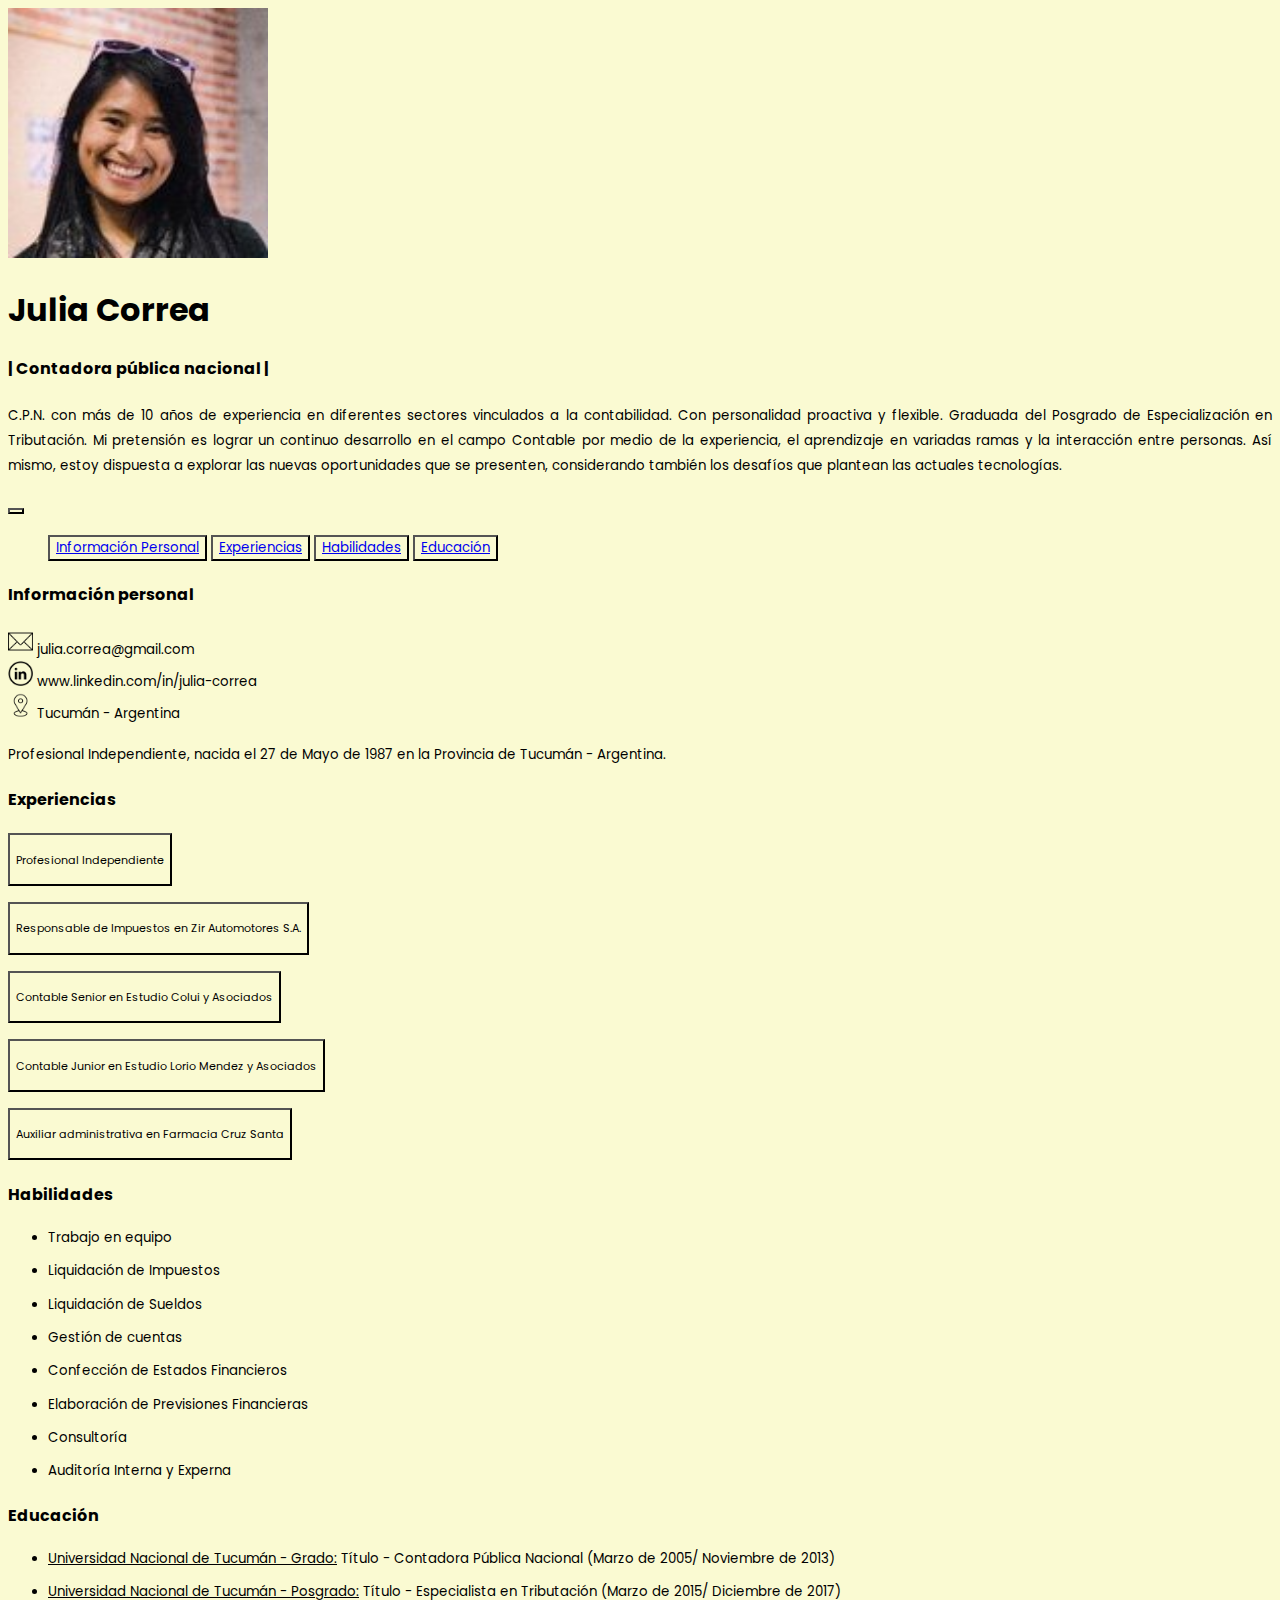
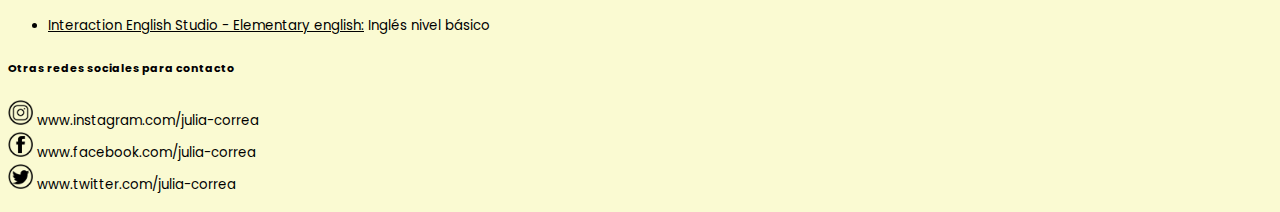
<file: index.html>
<!DOCTYPE html>
<html lang="es">
<head>
    <meta charset="UTF-8">
    <meta http-equiv="X-UA-Compatible" content="IE=edge">
    <meta name="viewport" content="width=device-width, initial-scale=1.0">
    <title>CV JULIA CORREA</title>
    <link href="https://cdn.jsdelivr.net/npm/bootstrap@5.0.2/dist/css/bootstrap.min.css" rel="stylesheet" integrity="sha384-EVSTQN3/azprG1Anm3QDgpJLIm9Nao0Yz1ztcQTwFspd3yD65VohhpuuCOmLASjC" crossorigin="anonymous">
    <link rel="stylesheet" type="text/css" href="index.css" />
    <link rel="preconnect" href="https://fonts.googleapis.com">
    <link rel="preconnect" href="https://fonts.gstatic.com" crossorigin>
    <link href="https://fonts.googleapis.com/css2?family=Poppins:wght@500&family=Roboto:ital,wght@1,300&display=swap" rel="stylesheet">
    <link rel="icon" type="image/x-icon" href="icono-correa.jpg">
    <!--Open Graph data-->
    <meta property="og:title" content="CV JULIA CORREA" />
    <meta property="og:type" content="profile" />
    <meta property="og:url" content=" http://www.example.com" /><!--Aquí va la URL donde estrá subido el CV-->
    <meta property="og:image" content=" C:\Users\mai_8\OneDrive\Escritorio\Mai\ENTREGA N°1 - CV HOYOS M\fotoperfil-julia.jpg" />
    <meta property="og:description" content="Detalle Profile C.P.N. Julia Correa" />
</head>
<body>
    <header>
        <div class="container-fluid" class="card mb-3" id="bloqueCabeza">
            <div class="row g-0">
                <div class="col-md-3 d-flex justify-content-center align-items-center p-3 border bg-light">
                    <section>
                        <img src="fotoperfil-julia.jpg" class="img-fluid rounded-0-start m-3" class="img-thumbnail" alt="Foto de perfil"
                        height="250px" width="260px">
                    </section>
                </div>
                <div class="col-md-9 d-flex justify-content-center align-items-center p-3 border bg-light">
                    <div class="card-body m-3">
                        <h1 class="text-uppercase" class="card-title">Julia Correa</h1>
                        <p></p> 
                        <h4 class="text-uppercase" class="card-text">|  Contadora pública nacional  |</h4>
                        <p></p>
                        <p class="card-text" id="formatoAcercade"><small class="text-muted">C.P.N. con más de 10 años de experiencia en diferentes sectores vinculados a la contabilidad. Con personalidad proactiva y flexible.
                        Graduada del Posgrado de Especialización en Tributación. 
                        Mi pretensión es lograr un continuo desarrollo en el campo Contable por medio de la experiencia, el aprendizaje en variadas ramas y la interacción entre personas. Así mismo, estoy dispuesta a explorar las nuevas oportunidades que se presenten, considerando también los desafíos que plantean las actuales tecnologías.</small></p>
                        <p></p>
                    </div>
                </div>
            </div>
        </div>
    </header>
    <section class="container-fluid" class="card mb-3" id="bloqueCuerpo">            
        <div class="row g-0">
            <div class="col-md-3 d-flex justify-content-center align-items-start p-3 border bg-light">
                <nav id="barraNavegacion">
                    <div class="navbar navbar-expand-md navbar-light d-flex flex-md-column">
                        <button 
                            class="navbar-toggler"
                            type="button"
                            data-bs-toggle="collapse"
                            data-bs-target="#navbarSupportedContent"
                            aria-controls="navbarSupportedContent"
                            aria-expanded="false"
                            aria-label="Togle Navigation"
                        >
                        <span class="navbar-toggler-icon"></span>
                        </button>
                        <div class="collapse navbar-collapse w-100" id="navbarSupportedContent">
                            <ul class="navbar-nav w-100 d-flex flex-md-column text-center d-grid gap-4">
                                <div class="d-grid gap-3 col-12 mx-auto">
                                    <button type="button" class="btn btn-md p-3 border bg-light rounded-0">
                                        <a href="#list-item-1" class="nav-link" aria-current="page">Información Personal</a>
                                    </button>
                                    <button type="button" class="btn btn-md p-3 border bg-light rounded-0">
                                        <a href="#list-item-2" class="nav-link">Experiencias</a>
                                    </button>
                                    <button type="button" class="btn btn-md p-3 border bg-light rounded-0">
                                        <a href="#list-item-3" class="nav-link">Habilidades</a>
                                    </button>
                                    <button type="button" class="btn btn-md p-3 border bg-light rounded-0">
                                        <a href="#list-item-4" class="nav-link">Educación</a>
                                    </button>
                                </div>
                            </ul>
                        </div>
                    </div>
                </nav>
            </div>
            <div class="col-md-9 d-flex p-3 border bg-light">
                <main class="card-body m-3" id="cuerpoTarjeta">
                    <div data-bs-spy="scroll" data-bs-target="#navbarSupportedContent" data-bs-offset="0" class="scrollspy-example" tabindex="0">
                        <h4 id="list-item-1">Información personal</h4>
                            <p><div class="row flex-row g-2">
                                <div class="col-md-4 flex-column d-flex justify-content-start align-self-center p-3 border bg-light">
                                    <span class="datosPersonales"><img src="icono-mail.png" class="img-fluid" class="rounded float-start" class="img-thumbnail" alt="Icono mail" 
                                        height="25px" width="25px"/><small class="text-muted">  julia.correa@gmail.com</small></span>
                                </div>
                                <div class="col-md-4 flex-column d-flex justify-content-start align-self-center p-3 border bg-light">
                                    <span class="datosPersonales"><img src="icono-linkedin.png" class="img-fluid" class="rounded float-start" class="img-thumbnail" alt="Icono Linkedin" 
                                        height="25px" width="25px"/><small class="text-muted">  www.linkedin.com/in/julia-correa</small></span>
                                </div> 
                                <div class="col-md-4 flex-column d-flex justify-content-start align-self-center p-3 border bg-light">
                                    <span class="datosPersonales"><img src="icono-ubicacion.png"  class="img-fluid" class="rounded float-start" class="img-thumbnail" alt="Icono ubicacion" 
                                         height="25px" width="25px"/><small class="text-muted">  Tucumán - Argentina</small></span>
                                </div>
                            </div></p>
                            <p class="card-text"><small class="text-muted">Profesional Independiente, nacida el 27 de Mayo de 1987 en la Provincia de Tucumán - Argentina.</small></p>
                        <h4 id="list-item-2">Experiencias</h4>
                            <div class="d-grid gap-2 col-md-6 mx-auto">
                                <button type="button" class="btn btn-md p-3 border bg-light rounded-0" id="botonExperienciauno">
                                    <p class="card-text"><small class="text-muted">Profesional Independiente</small>
                                </button>
                            </div>
                                <span class="ocultarContenido" id="parrafoExperienciauno">
                                    <p><small class="text-muted">Actualmente estoy ejerciendo de manera independiente asesorando y brindando servicios contables a Emprendedores y Pymes. Entre mis principales servicios se destacan los referidos a Impuestos, Sueldos, Auditoría, Análisis financieros y todo tipo de gestiones contables.</small></p>
                                </span>
                                    <p></p>
                            <div class="d-grid gap-2 col-md-6 mx-auto">
                                <button type="button" class="btn btn-md p-3 border bg-light rounded-0" id="botonExperienciados">
                                    <p class="card-text"><small class="text-muted">Responsable de Impuestos en Zir Automotores S.A.</small>
                                </button>
                            </div>
                                <span class="ocultarContenido" id="parrafoExperienciados">
                                    <p><small class="text-muted">Diseño e implementación de circuitos de administración y de facturación. Coordinación del equipo de trabajo. Administración de puntos de ventas. Proyecciones impositivas y previsionales. 
                                    Supervisión y control de liquidaciones de impuestos, de sueldos y previsionales. Control de retenciones. Confección de Balances y Files de Auditoría. Atención de Inspecciones.</small></p>
                                </span>
                                    <p></p>
                            <div class="d-grid gap-2 col-md-6 mx-auto">
                                <button type="button" class="btn btn-md p-3 border bg-light rounded-0" id="botonExperienciatres">
                                    <p class="card-text"><small class="text-muted">Contable Senior en Estudio Colui y Asociados</small>
                                </button>
                            </div>
                                <span class="ocultarContenido" id="parrafoExperienciatres">
                                    <p><small class="text-muted">Liquidación de Impuestos nacionales, provinciales y municipales. Presentación de regímenes de información. Liquidación de sueldos y cargas sociales. Auditoría de Estados Contables. Facturación, registraciones contables, conciliaciones de cuentas. Inventarios. Files de Auditoría. Atención de Inspecciones y trato personal directo con el cliente. Confección de planes de pago/moratorias.</small></p>
                                </span>
                                    <p></p> 
                            <div class="d-grid gap-2 col-md-6 mx-auto">   
                                <button type="button" class="btn btn-md p-3 border bg-light rounded-0" id="botonExperienciacuatro">
                                    <p class="card-text"><small class="text-muted">Contable Junior en Estudio Lorio Mendez y Asociados</small>
                                </button>
                            </div>
                                <span class="ocultarContenido" id="parrafoExperienciacuatro">
                                    <p><small class="text-muted">Auditoría externa e interna: análisis y control de cuentas, elaboración de papeles de trabajo y colaboración en la confección de Estados Contables. Registraciones contables, conciliaciones bancarias, control de liquidaciones de impuestos y de sueldos, devengamientos de impuestos y de sueldos.</small></p>
                                </span>
                                    <p></p>
                            <div class="d-grid gap-2 col-md-6 mx-auto">
                                <button type="button" class="btn btn-md p-3 border bg-light rounded-0" id="botonExperienciacinco">
                                    <p class="card-text"><small class="text-muted">Auxiliar administrativa en Farmacia Cruz Santa</small>
                                </button>
                            </div>
                                <span class="ocultarContenido" id="parrafoExperienciacinco">
                                    <p><small class="text-muted">Registración de comprobantes, confección de libros IVA, arqueos de caja, control de liquidaciones de sueldos, impuestos y de obras sociales. Pagos a proveedores, confección de circuitos de control interno de liquidaciones de tarjetas. Gestión de cuentas corrientes de clientes. Trámites varios (AFIP, Rentas, etc.).</small></p>
                                </span>
                                    <p></p>                                
                        <h4 id="list-item-3">Habilidades</h4>
                            <p>
                                <ul class="card-text"><small class="text-muted">
                                    <li>Trabajo en equipo</li>
                                        <p></p>
                                    <li>Liquidación de Impuestos</li>
                                        <p></p>
                                    <li>Liquidación de Sueldos</li>
                                        <p></p>
                                    <li>Gestión de cuentas</li>
                                        <p></p>
                                    <li>Confección de Estados Financieros</li>
                                        <p></p>
                                    <li>Elaboración de Previsiones Financieras</li>
                                        <p></p>
                                    <li>Consultoría</li>
                                        <p></p>
                                    <li>Auditoría Interna y Experna</li>
                                </small></ul>
                            </p>
                        <h4 id="list-item-4">Educación</h4>
                            <p>
                                <ul class="card-text"><small class="text-muted">
                                    <li><u>Universidad Nacional de Tucumán - Grado:</u> Título - Contadora Pública Nacional (Marzo de 2005/ Noviembre de 2013)</li>
                                        <p></p>
                                    <li><u>Universidad Nacional de Tucumán - Posgrado:</u> Título - Especialista en Tributación (Marzo de 2015/ Diciembre de 2017)</li>
                                        <p></p>
                                    <li><u>Interaction English Studio - Elementary english:</u> Inglés nivel básico</li>
                                </small></ul>
                            </p> 
                    </div>
                </main>
            </div>
        </div>    
    </section>
    <footer>
        <div class="container-fluid" class="card mb-3" id="bloquePie">
            <div class="row g-0">
                <div class="col-md-3 d-flex justify-content-center align-items-center p-3 border bg-light">
                    <div class="row flex-row g-0">
                        <div class="col-md-12 flex-column d-flex justify-content-start align-self-center p-3 border bg-light">
                            <h5 class="text-center"><small class="text-muted">Otras redes sociales para contacto</small></h5>
                        </div>
                    </div>
                </div>
                <div class="col-md-9 d-flex justify-content-center align-items-center p-3 border bg-light">
                    <div class="card-body m-3">
                        <p><div class="row flex-row g-2">
                            <div class="col-md-4 flex-column d-flex justify-content-start align-self-center p-3 border bg-light">
                                <span class="datosPersonales"><img src="icono-Instagram.png" class="img-fluid" class="rounded float-start" class="img-thumbnail" alt="Icono Instagram" 
                                    height="25px" width="25px"/><small class="text-muted">  www.instagram.com/julia-correa</small></span>
                            </div>
                            <div class="col-md-4 flex-column d-flex justify-content-start align-self-center p-3 border bg-light">
                                <span class="datosPersonales"><img src="icono-facebook.png" class="img-fluid" class="rounded float-start" class="img-thumbnail" alt="Icono facebook" 
                                    height="25px" width="25px"/><small class="text-muted">  www.facebook.com/julia-correa</small></span>
                            </div> 
                            <div class="col-md-4 flex-column d-flex justify-content-start align-self-center p-3 border bg-light">
                                <span class="datosPersonales"><img src="icono-twitter.png"  class="img-fluid" class="rounded float-start" class="img-thumbnail" alt="Icono twitter" 
                                     height="25px" width="25px"/><small class="text-muted">  www.twitter.com/julia-correa</small></span>
                            </div>
                        </div></p> 
                    </div>
                </div>
            </div>
        </div>
    </footer>
    <script src="https://cdn.jsdelivr.net/npm/bootstrap@5.0.2/dist/js/bootstrap.bundle.min.js" integrity="sha384-MrcW6ZMFYlzcLA8Nl+NtUVF0sA7MsXsP1UyJoMp4YLEuNSfAP+JcXn/tWtIaxVXM" crossorigin="anonymous"></script>
    <script src="index.js"></script>
</body>
</html>
</file>
<file: index.css>
* { 
    box-sizing: border-box;
    font-family: 'Poppins', sans-serif;
    background-color: lightgoldenrodyellow;
}

/**Diseño parte superior: cabeza*/
#bloqueCabeza {
    max-width: auto;
}

#formatoAcercade {
    text-align: justify;
}

/**Diseño parte principal: Navegación y contenido*/
#bloqueCuerpo {
    max-width: auto;
}

#barraNavegacion {
    margin-top: 16px;
}

#cuerpoTarjeta {
    text-align: justify;
}

.ocultarContenido {
    display: none;
}

.mostrarContenido {
    display: block;
}


/**Diseño aplicable a la parte principal y al pie*/
.datosPersonales {
    text-align: center;
}

/**Diseño parte inferior: pie*/
#bloquePie {
    max-width: auto;
}
</file>
